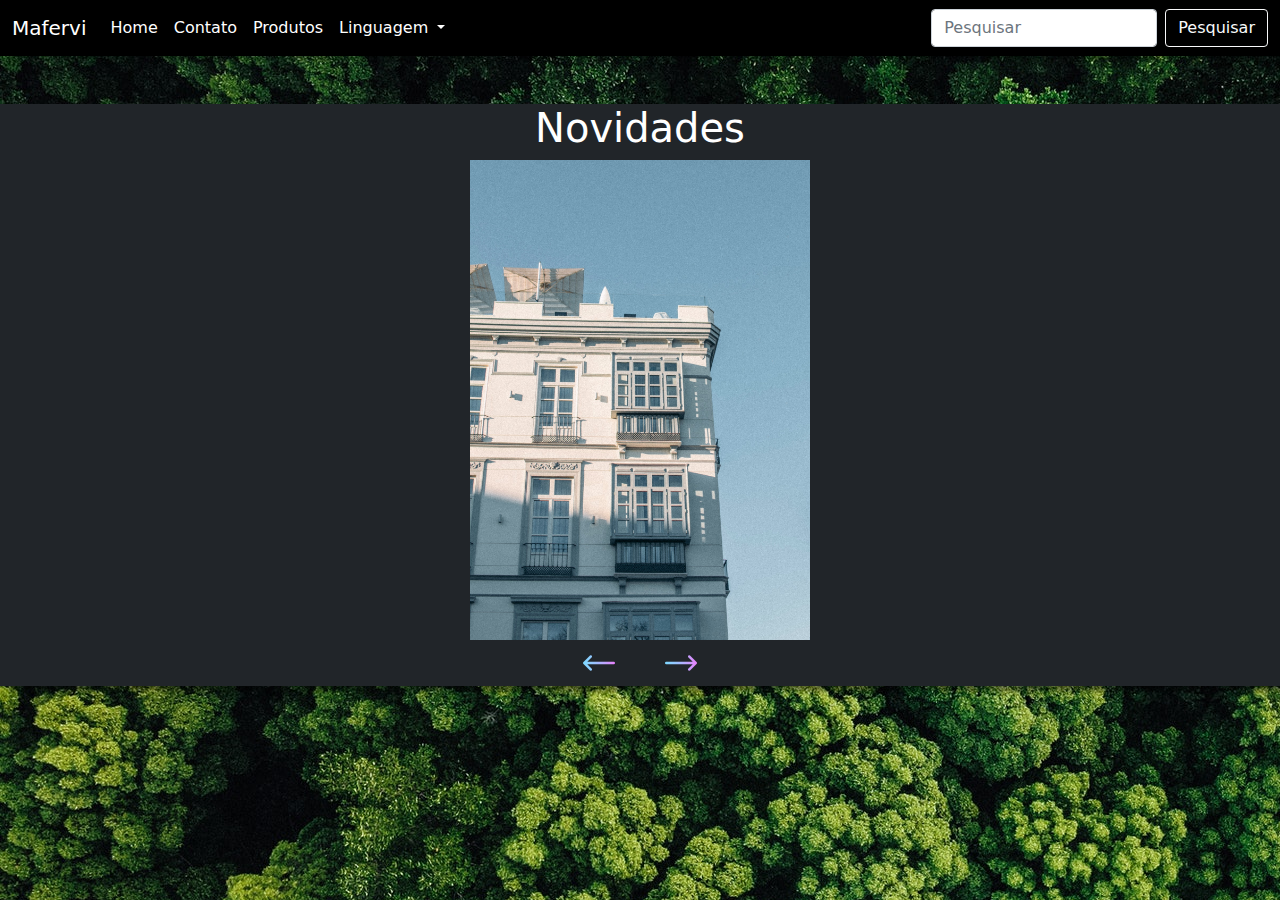
<file: index.html>
<!DOCTYPE html>
<html lang="en">
<head>
    <meta charset="UTF-8">
    <meta http-equiv="X-UA-Compatible" content="IE=edge">
    <meta name="viewport" content="width=device-width, initial-scale=1.0">
    <link rel="stylesheet" href="css/bootstrap.css">
    <link rel="stylesheet" href="css/jquery.css">
    <title>Document</title>
</head>
<body class= "bg-body"style="background-image: url(img/background.jpg) ;">
    <nav class="navbar navbar-expand-lg navbar-light bg-site">
        <div class="container-fluid">
          <a class="navbar-brand text-white" href="#">Mafervi</a>
          <button class="navbar-toggler bg-light" type="button" data-bs-toggle="collapse" data-bs-target="#navbarSupportedContent" aria-controls="navbarSupportedContent" aria-expanded="false" aria-label="Toggle navigation">
            <span class="navbar-toggler-icon"></span>
          </button>
          <div class="collapse navbar-collapse" id="navbarSupportedContent">
            <ul class="navbar-nav me-auto mb-2 mb-lg-0 ">
              <li class="nav-item">
                <a class="nav-link text-white" aria-current="page" href="#">Home</a>
              </li>
              <li class="nav-item">
                <a class="nav-link pt text-white  " href="#">Contato</a>
              </li>
              <li class="nav-item">
                <a class="nav-link ing text-white esconder " href="#">Contact</a>
              </li>
              <li class="nav-item">
                <a class="nav-link pt text-white" href="#">Produtos</a>
              </li>
              <li class="nav-item">
                <a class="nav-link ing text-white esconder " href="#">Products</a>
              </li>
              <li class="nav-item dropdown">
                <a class="nav-link dropdown-toggle pt text-white" href="#" id="navbarDropdown" role="button" data-bs-toggle="dropdown" aria-expanded="false">
                  Linguagem
                </a>
                <a class="nav-link dropdown-toggle esconder ing text-white " href="#" id="navbarDropdown" role="button" data-bs-toggle="dropdown" aria-expanded="false">
                    Language
                  </a>
                <ul class="dropdown-menu" aria-labelledby="navbarDropdown">
                  <li><a class="dropdown-item btn-ingles pt " href="#">Inglês</a></li>
                  <li><a class="dropdown-item btn-ingles esconder ing " href="#">English</a></li>
                  <li><a class="dropdown-item btn-port pt" href="#">Português</a></li>
                  <li><a class="dropdown-item btn-port esconder ing" href="#">Portuguese</a></li>
                </ul>
              </li>
            </ul>
            <form class="d-flex">
              <input class="form-control me-2 pt" type="search" placeholder="Pesquisar" aria-label="Search">
              <button class="btn btn-outline-light pt " type="submit">Pesquisar</button>
              <input class="form-control me-2 ing esconder" type="search" placeholder="Search" aria-label="Search">
              <button class="btn btn-outline-light ing esconder" type="submit">Search</button>
            </form>
        </nav>
            <div class="container-fluid bg-body" >
                <div class="row mt-5 justify-content-center">
                    <div class="col center pt text-white">
                        <h1>Novidades</h1>
                    </div>
                    <div class="col center ing esconder text-white">
                        <h1>News</h1>
                    </div>  
                </div>
            
            
              <div class="row center justify-content-center">
                <div class="col-12 col-md-8 col-sm-4 center fotos">
                <img src="img/1.jpg" class="img-fluid tamanho foto1 img" alt="...">
                <img src="img/2.jpg" class="img-fluid tamanho foto2 esconder img" alt="...">
                <img src="img/3.jpg" class="img-fluid tamanho foto3 esconder img" alt="...">
                </div>
              </div>
            
            
                <div class="row row-cols-auto justify-content-center">
                    <div class="col">                       
                        <button class="btn btn-site btn-prev " type="submit"><img src="img/left-arrow.png" class="img-fluid" alt="Imagem responsiva"></button>
                    </div>
                    <div class="col">
                        <button class="btn btn-site btn-next " type="submit"><img src="img/right-arrow.png" class="img-fluid" alt="Imagem responsiva"></button>
                    </div>
                </div>
            
            
            
</body>
<script src="js/jquery-3.6.0.js"></script>
<script src="js/bootstrap.js"></script>
<script src="js/funcional.js"></script>
<script src="js/carrossel.js"></script>
</html>
</file>
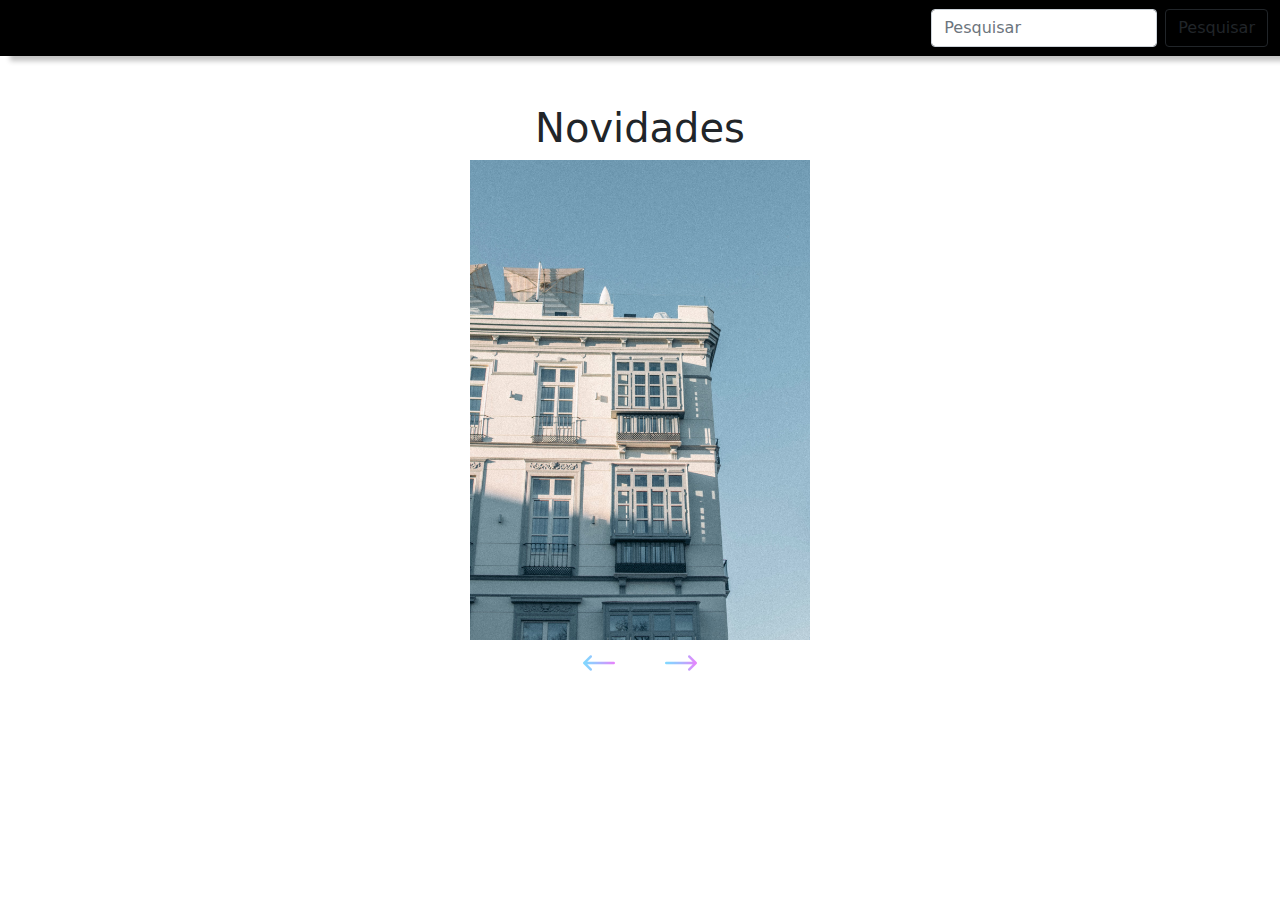
<file: ProjetojQuery/index.html>
<!DOCTYPE html>
<html lang="en">
<head>
    <meta charset="UTF-8">
    <meta http-equiv="X-UA-Compatible" content="IE=edge">
    <meta name="viewport" content="width=device-width, initial-scale=1.0">
    <link rel="stylesheet" href="css/bootstrap.css">
    <link rel="stylesheet" href="css/jquery.css">
    <title>Document</title>
</head>
<body class="background-img">
    <nav class="navbar navbar-expand-lg navbar-light bg-site">
        <div class="container-fluid">
          <a class="navbar-brand" href="#">Mafervi</a>
          <button class="navbar-toggler" type="button" data-bs-toggle="collapse" data-bs-target="#navbarSupportedContent" aria-controls="navbarSupportedContent" aria-expanded="false" aria-label="Toggle navigation">
            <span class="navbar-toggler-icon"></span>
          </button>
          <div class="collapse navbar-collapse" id="navbarSupportedContent">
            <ul class="navbar-nav me-auto mb-2 mb-lg-0">
              <li class="nav-item">
                <a class="nav-link " aria-current="page" href="#">Home</a>
              </li>
              <li class="nav-item">
                <a class="nav-link pt  " href="#">Contato</a>
              </li>
              <li class="nav-item">
                <a class="nav-link ing esconder " href="#">Contact</a>
              </li>
              <li class="nav-item">
                <a class="nav-link pt" href="#">Produtos</a>
              </li>
              <li class="nav-item">
                <a class="nav-link ing esconder " href="#">Products</a>
              </li>
              <li class="nav-item dropdown">
                <a class="nav-link dropdown-toggle pt" href="#" id="navbarDropdown" role="button" data-bs-toggle="dropdown" aria-expanded="false">
                  Linguagem
                </a>
                <a class="nav-link dropdown-toggle esconder ing " href="#" id="navbarDropdown" role="button" data-bs-toggle="dropdown" aria-expanded="false">
                    Language
                  </a>
                <ul class="dropdown-menu" aria-labelledby="navbarDropdown">
                  <li><a class="dropdown-item btn-ingles pt" href="#">Inglês</a></li>
                  <li><a class="dropdown-item btn-ingles esconder ing " href="#">English</a></li>
                  <li><a class="dropdown-item btn-port pt" href="#">Português</a></li>
                  <li><a class="dropdown-item btn-port esconder ing" href="#">Portuguese</a></li>
                </ul>
              </li>
            </ul>
            <form class="d-flex">
              <input class="form-control me-2 pt" type="search" placeholder="Pesquisar" aria-label="Search">
              <button class="btn btn-outline-dark pt " type="submit">Pesquisar</button>
              <input class="form-control me-2 ing esconder" type="search" placeholder="Search" aria-label="Search">
              <button class="btn btn-outline-dark ing esconder" type="submit">Search</button>
            </form>
        </nav>
            <div class="container-fluid">
                <div class="row mt-5 justify-content-center">
                    <div class="col center pt">
                        <h1>Novidades</h1>
                    </div>
                    <div class="col center ing esconder">
                        <h1>News</h1>
                    </div>  
                </div>
            </div>
            <div class="container-fluid ">
              <div class="row center justify-content-center">
                <div class="col-12 col-md-8 col-sm-4 center fotos">
                <img src="img/1.jpg" class="img-fluid tamanho foto1 " alt="...">
                <img src="img/2.jpg" class="img-fluid tamanho foto2 esconder" alt="...">
                <img src="img/3.jpg" class="img-fluid tamanho foto3 esconder" alt="...">
                </div>
              </div>
            </div>
            <div class="container-fluid">
                <div class="row row-cols-auto justify-content-center">
                    <div class="col">                       
                        <button class="btn btn-site btn-prev " type="submit"><img src="img/left-arrow.png" class="img-fluid" alt="Imagem responsiva"></button>
                    </div>
                    <div class="col">
                        <button class="btn btn-site btn-next " type="submit"><img src="img/right-arrow.png" class="img-fluid" alt="Imagem responsiva"></button>
                    </div>
                </div>
            </div>
            
            
</body>
<script src="js/jquery-3.6.0.js"></script>
<script src="js/bootstrap.js"></script>
<script src="js/funcional.js"></script>
<script src="js/carrossel.js"></script>
</html>
</file>
